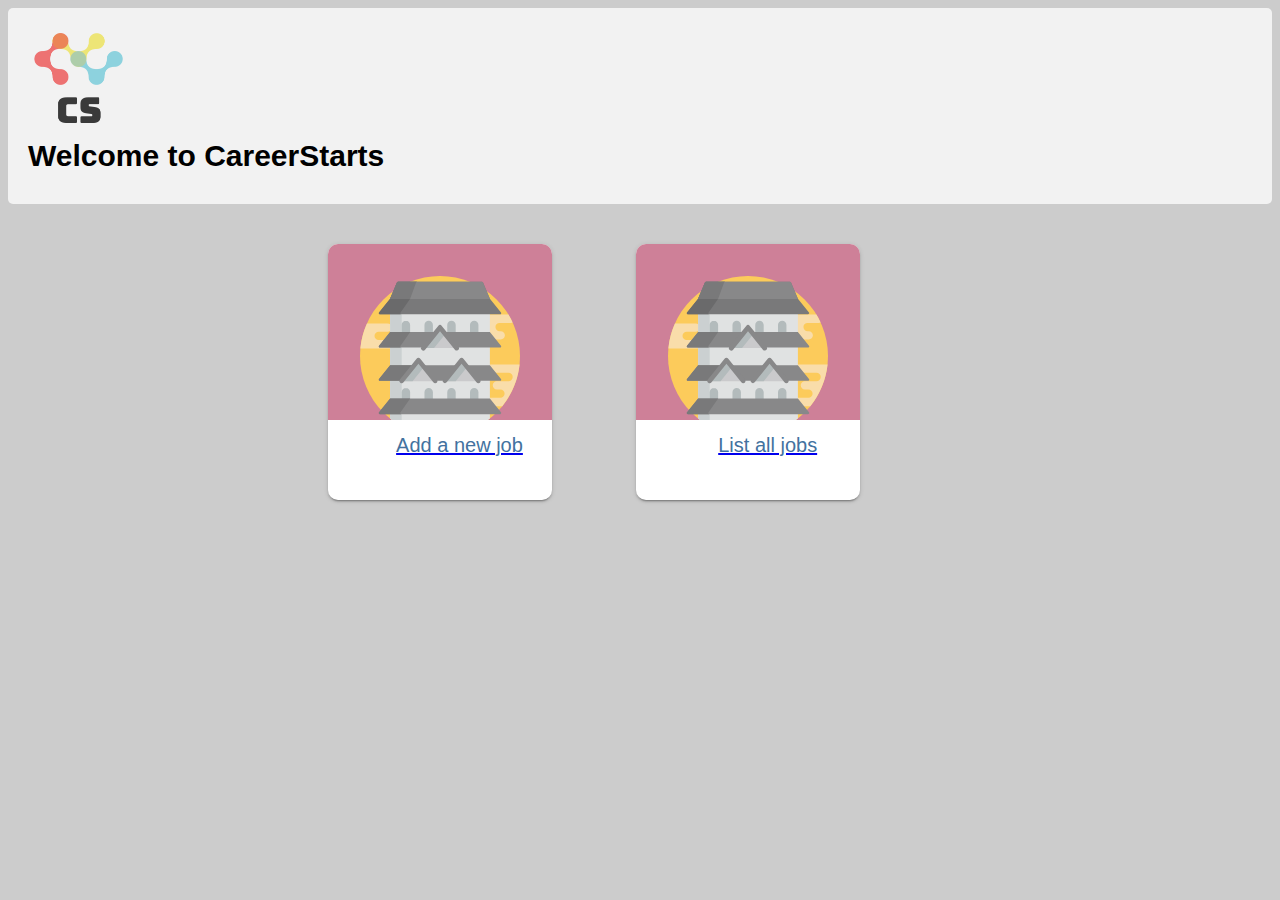
<file: careerStarts/src/main/resources/templates/index.html>
<html xmlns:th="http://www.thymeleaf.org">

<head>
    <meta charset="UTF-8">
    <title>Welcome to CareerStarts!</title>
    <link href="../static/css/style.css" th:href="@{/css/style.css}" rel="stylesheet" />

</head>

<body>
    <div id="header">
        <a href="/" class="logo"><img src="../static/images/logo.png" th:src="@{/images/logo.png}" width="101" height="100" alt="" /></a>
        <h1>Welcome to CareerStarts</h1>
    </div>
<section>


    <a href="/job/add" class="card">
        <figure class="image">
            <!-- Icons made by Freepik from www.flaticon.com is licensed by CC 3.0 BY -->
            <svg xmlns="http://www.w3.org/2000/svg" viewBox="0 0 512 512">
                <circle cx="256" cy="256" r="256" fill="#fccb5b"/>
                <path fill="#f9ddaa" d="M463.7 190c0-7.4-6-13.4-13.3-13.4h-3.7a13.3 13.3 0 1 1 0-26.6H483c2 0 3.8-.5 5.5-1.2a258 258 0 0 0-13.5-25.5H370.7c-7.3 0-13.3 6-13.3 13.3s-6 13.4-13.3 13.4h-31.7a13.3 13.3 0 1 0 0 26.6h3.7c7.4 0 13.4 6 13.4 13.3 0 7.4 6 13.4 13.3 13.4h107.6c7.3 0 13.3-6 13.3-13.4zm46.9 93.3H393.2a13.3 13.3 0 0 0 0 26.6h82.1a13.3 13.3 0 0 1 0 26.7H438a13.3 13.3 0 0 0 0 26.6h11.3a13.3 13.3 0 0 1 0 26.7h-40.5a13.3 13.3 0 0 0 0 26.6h46.7c30-37.2 49.8-83 55.2-133.2zM133 205H59.8a13.3 13.3 0 0 1 0-26.7h28.4a13.3 13.3 0 0 0 0-26.6h-66a254.4 254.4 0 0 0-21 80H133a13.3 13.3 0 0 0 0-26.7z"/>
                <path fill="#e0e2e2" d="M96.3 456.1c43.8 35 99.3 55.9 159.7 55.9s115.9-21 159.7-55.9V115.3H96.3v340.8z"/>
                <path fill="#cbd0d1" d="M133.4 115.3h-37v340.8c11.5 9.3 24 17.5 37 24.7V115.3z"/>
                <path fill="#b3bbbc" d="M365.5 143.4c-7.4 0-13.5 6-13.5 13.5v26.3h27v-26.3c0-7.4-6-13.5-13.5-13.5zm-72.8 0c-7.5 0-13.5 6-13.5 13.5v26.3h27v-26.3c0-7.4-6-13.5-13.5-13.5zm-72.9 0c-7.4 0-13.5 6-13.5 13.5v26.3h27v-26.3c0-7.4-6-13.5-13.5-13.5zm-72.8 0c-7.5 0-13.6 6-13.6 13.5v26.3h27v-26.3c0-7.4-6-13.5-13.5-13.5zm218.5 215.3c-7.4 0-13.5 6-13.5 13.5v26.3h27v-26.3c0-7.4-6-13.5-13.5-13.5zm-72.8 0c-7.5 0-13.5 6-13.5 13.5v26.3h27v-26.3c0-7.4-6-13.5-13.5-13.5zm-72.9 0c-7.4 0-13.5 6-13.5 13.5v26.3h27v-26.3c0-7.4-6-13.5-13.5-13.5zm-72.8 0c-7.5 0-13.6 6-13.6 13.5v26.3h27v-26.3c0-7.4-6-13.5-13.5-13.5z"/>
                <path fill="#79797a" d="M390.3 18.3c1.5 0 2.8.9 3.4 2.3l22 52 35.4 43.8c2 2.4.2 6-2.9 6H63.8a3.7 3.7 0 0 1-2.9-6l35.5-43.8 22-52a3.5 3.5 0 0 1 3.3-2.3h268.6z"/>
                <path fill="#888889" d="M63.8 229h384.4c3.1 0 4.9-3.7 2.9-6l-35.5-43.8H96.4l-35.5 43.7c-2 2.4-.2 6 2.9 6z"/>
                <path fill="#cacacc" d="M309.5 230l-48.4-59.8a6.5 6.5 0 0 0-10.2 0L202.5 230h107z"/>
                <path fill="#888889" d="M63.8 335.5h384.4c3.1 0 4.9-3.6 2.9-6l-35.5-43.8H96.4l-35.5 43.8c-2 2.4-.2 6 2.9 6zm0 106.6h384.4c3.1 0 4.9-3.6 2.9-6l-35.5-43.8H96.4L60.9 436c-2 2.4-.2 6 2.9 6z"/>
                <path fill="#6a6a6b" d="M129.8 116.4l30.7-43.8 19-52c.5-1.4 1.6-2.3 3-2.3h-60.8c-1.5 0-2.8.9-3.4 2.3l-22 52L61 116.4c-2 2.4-.2 6 2.9 6h68.5c-2.7 0-4.2-3.6-2.5-6z"/>
                <path fill="#79797a" d="M129.8 223l30.7-43.8H96.4l-35.5 43.7c-2 2.4-.2 6 2.9 6h68.5c-2.7 0-4.2-3.6-2.5-6zm7.6 106.5l30.7-43.8H96.4l-35.5 43.8c-2 2.4-.2 6 2.9 6h76.1c-2.7 0-4.2-3.6-2.5-6zM129.8 436l30.7-43.7H96.4L60.9 436c-2 2.4-.2 6 2.9 6h68.5c-2.7 0-4.2-3.6-2.5-6z"/>
                <path fill="#cacacc" d="M378.6 336.5L330 276.7a6.5 6.5 0 0 0-10.1 0l-48.5 59.8h107zm-138.1 0L192 276.7a6.5 6.5 0 0 0-10.1 0l-48.5 59.8h107.1z"/>
                <path fill="#b3bbbc" d="M261 170.2a6.5 6.5 0 0 0-10 0L202.4 230H237l36.2-44.7-12.2-15.2zm69.1 106.5a6.5 6.5 0 0 0-10.2 0l-48.4 59.8h34.6l36.2-44.7-12.2-15zm-138.1 0a6.5 6.5 0 0 0-10.1 0l-48.5 59.8h34.7l36.2-44.7-12.3-15z"/>
                <path fill="#888889" d="M378.6 343c-2.2 0-4.4-1-5.9-2.8L325 281l-47.7 59.3a7.5 7.5 0 0 1-11.6-9.4l53.5-66.5a7.5 7.5 0 0 1 11.7 0l53.5 66.5a7.5 7.5 0 0 1-5.8 12.2zm-138.1 0c-2.2 0-4.4-1-5.8-2.8L187 281l-47.7 59.3a7.5 7.5 0 0 1-11.7-9.4l53.5-66.5a7.5 7.5 0 0 1 11.7 0l53.5 66.5a7.5 7.5 0 0 1-5.8 12.2zm69-104.4c-2.2 0-4.3-1-5.8-2.8L256 176.5l-47.7 59.3a7.5 7.5 0 0 1-11.7-9.4l53.6-66.5a7.5 7.5 0 0 1 11.6 0l53.6 66.5a7.5 7.5 0 0 1-5.9 12.2z"/>
                <path fill="#cbd0d1" d="M297.3 460.8h-82c-5 0-9 4-9 8.9v37.5a257 257 0 0 0 99.9-.1v-37.4c0-5-4-8.9-9-8.9z"/>
                <path fill="#b3bbbc" d="M256.2 460.8h-41c-5 0-8.9 4-8.9 8.9v37.5A257 257 0 0 0 256 512h.2v-51.2z"/>
                <path fill="#888889" d="M416.6 73.7l-1-1.1-22-52a3.5 3.5 0 0 0-3.3-2.3H121.7c-1.5 0-2.8.9-3.4 2.3l-22 52-.9 1.1h321.2z"/>
                <path fill="#79797a" d="M111 38L96.4 72.5l-1 1.1h64.3l.8-1.1 19-52c.5-1.4 1.7-2.3 3-2.3h-60.8a3.7 3.7 0 0 0-3.4 2.3L111 37.9z"/>
            </svg>
        </figure>
        <article class="text">
            <h2>Add a new job</h2>
        </article>
    </a>
    <a href="/job/list" class="card">
        <figure class="image">
            <!-- Icons made by Freepik from www.flaticon.com is licensed by CC 3.0 BY -->
            <svg xmlns="http://www.w3.org/2000/svg" viewBox="0 0 512 512">
                <circle cx="256" cy="256" r="256" fill="#fccb5b"/>
                <path fill="#f9ddaa" d="M463.7 190c0-7.4-6-13.4-13.3-13.4h-3.7a13.3 13.3 0 1 1 0-26.6H483c2 0 3.8-.5 5.5-1.2a258 258 0 0 0-13.5-25.5H370.7c-7.3 0-13.3 6-13.3 13.3s-6 13.4-13.3 13.4h-31.7a13.3 13.3 0 1 0 0 26.6h3.7c7.4 0 13.4 6 13.4 13.3 0 7.4 6 13.4 13.3 13.4h107.6c7.3 0 13.3-6 13.3-13.4zm46.9 93.3H393.2a13.3 13.3 0 0 0 0 26.6h82.1a13.3 13.3 0 0 1 0 26.7H438a13.3 13.3 0 0 0 0 26.6h11.3a13.3 13.3 0 0 1 0 26.7h-40.5a13.3 13.3 0 0 0 0 26.6h46.7c30-37.2 49.8-83 55.2-133.2zM133 205H59.8a13.3 13.3 0 0 1 0-26.7h28.4a13.3 13.3 0 0 0 0-26.6h-66a254.4 254.4 0 0 0-21 80H133a13.3 13.3 0 0 0 0-26.7z"/>
                <path fill="#e0e2e2" d="M96.3 456.1c43.8 35 99.3 55.9 159.7 55.9s115.9-21 159.7-55.9V115.3H96.3v340.8z"/>
                <path fill="#cbd0d1" d="M133.4 115.3h-37v340.8c11.5 9.3 24 17.5 37 24.7V115.3z"/>
                <path fill="#b3bbbc" d="M365.5 143.4c-7.4 0-13.5 6-13.5 13.5v26.3h27v-26.3c0-7.4-6-13.5-13.5-13.5zm-72.8 0c-7.5 0-13.5 6-13.5 13.5v26.3h27v-26.3c0-7.4-6-13.5-13.5-13.5zm-72.9 0c-7.4 0-13.5 6-13.5 13.5v26.3h27v-26.3c0-7.4-6-13.5-13.5-13.5zm-72.8 0c-7.5 0-13.6 6-13.6 13.5v26.3h27v-26.3c0-7.4-6-13.5-13.5-13.5zm218.5 215.3c-7.4 0-13.5 6-13.5 13.5v26.3h27v-26.3c0-7.4-6-13.5-13.5-13.5zm-72.8 0c-7.5 0-13.5 6-13.5 13.5v26.3h27v-26.3c0-7.4-6-13.5-13.5-13.5zm-72.9 0c-7.4 0-13.5 6-13.5 13.5v26.3h27v-26.3c0-7.4-6-13.5-13.5-13.5zm-72.8 0c-7.5 0-13.6 6-13.6 13.5v26.3h27v-26.3c0-7.4-6-13.5-13.5-13.5z"/>
                <path fill="#79797a" d="M390.3 18.3c1.5 0 2.8.9 3.4 2.3l22 52 35.4 43.8c2 2.4.2 6-2.9 6H63.8a3.7 3.7 0 0 1-2.9-6l35.5-43.8 22-52a3.5 3.5 0 0 1 3.3-2.3h268.6z"/>
                <path fill="#888889" d="M63.8 229h384.4c3.1 0 4.9-3.7 2.9-6l-35.5-43.8H96.4l-35.5 43.7c-2 2.4-.2 6 2.9 6z"/>
                <path fill="#cacacc" d="M309.5 230l-48.4-59.8a6.5 6.5 0 0 0-10.2 0L202.5 230h107z"/>
                <path fill="#888889" d="M63.8 335.5h384.4c3.1 0 4.9-3.6 2.9-6l-35.5-43.8H96.4l-35.5 43.8c-2 2.4-.2 6 2.9 6zm0 106.6h384.4c3.1 0 4.9-3.6 2.9-6l-35.5-43.8H96.4L60.9 436c-2 2.4-.2 6 2.9 6z"/>
                <path fill="#6a6a6b" d="M129.8 116.4l30.7-43.8 19-52c.5-1.4 1.6-2.3 3-2.3h-60.8c-1.5 0-2.8.9-3.4 2.3l-22 52L61 116.4c-2 2.4-.2 6 2.9 6h68.5c-2.7 0-4.2-3.6-2.5-6z"/>
                <path fill="#79797a" d="M129.8 223l30.7-43.8H96.4l-35.5 43.7c-2 2.4-.2 6 2.9 6h68.5c-2.7 0-4.2-3.6-2.5-6zm7.6 106.5l30.7-43.8H96.4l-35.5 43.8c-2 2.4-.2 6 2.9 6h76.1c-2.7 0-4.2-3.6-2.5-6zM129.8 436l30.7-43.7H96.4L60.9 436c-2 2.4-.2 6 2.9 6h68.5c-2.7 0-4.2-3.6-2.5-6z"/>
                <path fill="#cacacc" d="M378.6 336.5L330 276.7a6.5 6.5 0 0 0-10.1 0l-48.5 59.8h107zm-138.1 0L192 276.7a6.5 6.5 0 0 0-10.1 0l-48.5 59.8h107.1z"/>
                <path fill="#b3bbbc" d="M261 170.2a6.5 6.5 0 0 0-10 0L202.4 230H237l36.2-44.7-12.2-15.2zm69.1 106.5a6.5 6.5 0 0 0-10.2 0l-48.4 59.8h34.6l36.2-44.7-12.2-15zm-138.1 0a6.5 6.5 0 0 0-10.1 0l-48.5 59.8h34.7l36.2-44.7-12.3-15z"/>
                <path fill="#888889" d="M378.6 343c-2.2 0-4.4-1-5.9-2.8L325 281l-47.7 59.3a7.5 7.5 0 0 1-11.6-9.4l53.5-66.5a7.5 7.5 0 0 1 11.7 0l53.5 66.5a7.5 7.5 0 0 1-5.8 12.2zm-138.1 0c-2.2 0-4.4-1-5.8-2.8L187 281l-47.7 59.3a7.5 7.5 0 0 1-11.7-9.4l53.5-66.5a7.5 7.5 0 0 1 11.7 0l53.5 66.5a7.5 7.5 0 0 1-5.8 12.2zm69-104.4c-2.2 0-4.3-1-5.8-2.8L256 176.5l-47.7 59.3a7.5 7.5 0 0 1-11.7-9.4l53.6-66.5a7.5 7.5 0 0 1 11.6 0l53.6 66.5a7.5 7.5 0 0 1-5.9 12.2z"/>
                <path fill="#cbd0d1" d="M297.3 460.8h-82c-5 0-9 4-9 8.9v37.5a257 257 0 0 0 99.9-.1v-37.4c0-5-4-8.9-9-8.9z"/>
                <path fill="#b3bbbc" d="M256.2 460.8h-41c-5 0-8.9 4-8.9 8.9v37.5A257 257 0 0 0 256 512h.2v-51.2z"/>
                <path fill="#888889" d="M416.6 73.7l-1-1.1-22-52a3.5 3.5 0 0 0-3.3-2.3H121.7c-1.5 0-2.8.9-3.4 2.3l-22 52-.9 1.1h321.2z"/>
                <path fill="#79797a" d="M111 38L96.4 72.5l-1 1.1h64.3l.8-1.1 19-52c.5-1.4 1.7-2.3 3-2.3h-60.8a3.7 3.7 0 0 0-3.4 2.3L111 37.9z"/>
            </svg>
        </figure>
        <article class="text">
            <h2>List all jobs</h2>
        </article>
    </a>

</section>
</body>
</html>
</file>
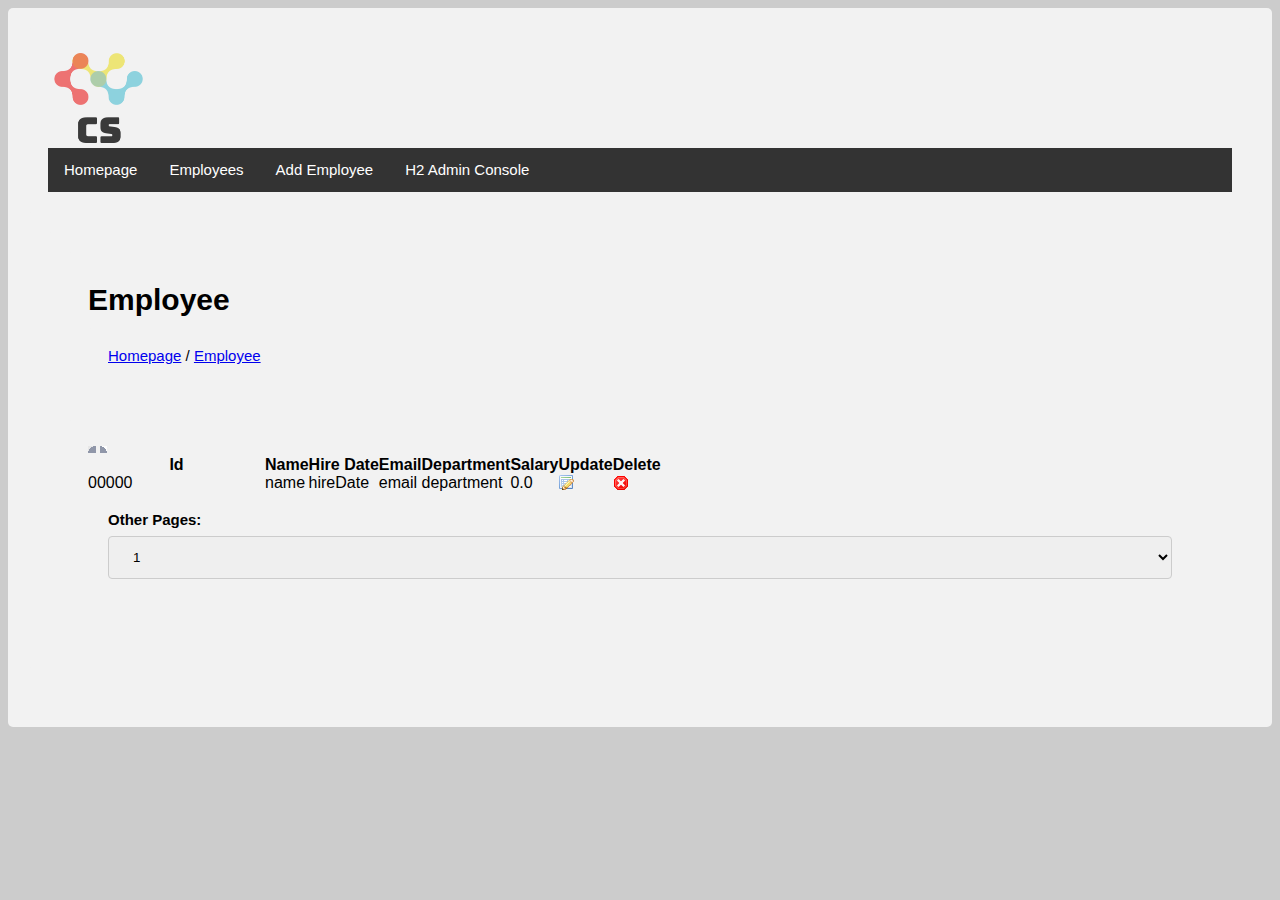
<file: careerStarts/src/main/resources/templates/job.html>
<html xmlns:th="http://www.thymeleaf.org">
<head>
    <meta charset="UTF-8">
    <title>Employee </title>
    <link href="../static/css/style.css" th:href="@{/css/style.css}" rel="stylesheet"/>
</head>
<body>

<div id="main">
    <div id="header"> <a href="/" class="logo"><img src="../static/images/logo.png" th:src="@{/images/logo.png}" width="101" height="100" alt="" /></a>
        <ul id="top-navigation">
            <li><span><span><a href="/">Homepage</a></span></span></li>
            <li><span><span><a href="/job/list">Employees</a></span></span></li>
            <li><span><span><a href="/job/add">Add Employee</a></span></span></li>
            <li><span><span><a href="/h2-console">H2 Admin Console</a></span></span></li>
        </ul>
    </div>
    <div id="middle">


        <div id="center-column">
            <div class="top-bar">
                <h1>Employee</h1>
                <div class="breadcrumbs"><a href="/">Homepage</a> / <a href="#">Employee</a></div>
            </div>
            <br/>

            <div class="table"><img src="../static/images/bg-th-left.gif" th:src="@{/images/bg-th-left.gif}" width="8"
                                    height="7" alt="" class="left"/> <img
                    src="../static/images/bg-th-right.gif" th:src="@{/images/bg-th-right.gif}" width="7" height="7"
                    alt="" class="right"/>
                <table class="listing" cellpadding="0" cellspacing="0">
                    <tr>
                        <th class="first" width="177">Id</th>
                        <th>Name</th>
                        <th>Hire Date</th>
                        <th>Email</th>
                        <th>Department</th>
                        <th>Salary</th>
                        <th>Update</th>
                        <th class="last">Delete</th>
                    </tr>

                    <tr>
                        <td class="first style1"><a th:href="@{'/job/{id}' (id=${job.jobId})}"
                                                    th:text="${job.jobId}">00000</a></td>

                        <td th:text="${job.jobDescription} +' '+ ${job.jobName}">name</td>

                        <td th:text="${job.dueDate}">hireDate</td>

                        <td th:text="${job.candidateName}">email</td>

                        <td th:text="${job.candidateEmail}">department</td>

                        <td th:text="${job.salary}">0.0</td>


                        <td><a th:href="@{'/job/update/{id}' (id=${job.jobId})}">
                            <img src="../static/images/edit-icon.gif" th:src="@{/images/edit-icon.gif}" width="16"
                                 height="16" alt="save"/>
                        </a></td>

                        <td class="last">
                            <a th:href="@{'/job/delete/{id}' (id=${job.jobId})}">
                                <img src="../static/images/hr.gif" th:src="@{/images/hr.gif}" width="16" height="16"
                                     alt="add"/>
                            </a></td>

                    </tr>

                </table>
                <div class="select"><strong>Other Pages: </strong>
                    <select>
                        <option>1</option>
                    </select>
                </div>
            </div>

        </div>
    </div>
    <div id="footer"></div>
</div>

</body>
</html>
</file>
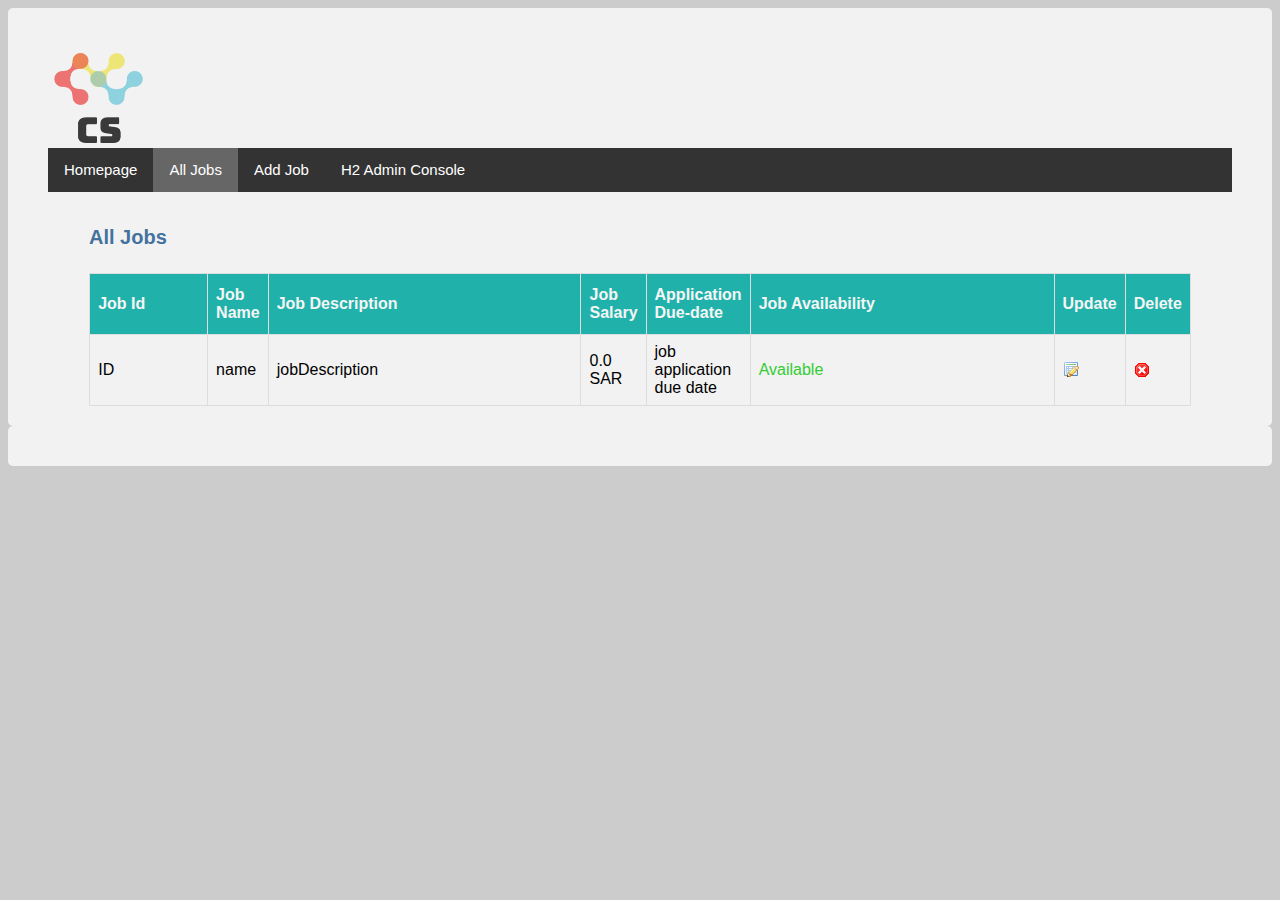
<file: careerStarts/src/main/resources/templates/list.html>
<html xmlns:th="http://www.thymeleaf.org">
<head>
    <meta charset="UTF-8">
    <title>jobs List</title>
    <link href="../static/css/style.css" th:href="@{/css/style.css}" rel="stylesheet"/>

</head>
<body>

<div id="main">
    <div id="header"> <a href="/" class="logo"><img src="../static/images/logo.png" th:src="@{/images/logo.png}" width="101" height="100" alt="" /></a>
        <ul id="top-navigation">
            <li><span><span><a href="/">Homepage</a></span></span></li>
            <li class="active"><span><span>All Jobs</span></span></li>
            <li><span><span><a href="/job/add">Add Job</a></span></span></li>
            <li><span><span><a href="/h2-console">H2 Admin Console</a></span></span></li>
        </ul>
    </div>

    <h2><strong>All Jobs</strong></h2>
                <table class="listing" cellpadding="0" cellspacing="0" id="jobs">
                    <tr>
                        <th class="first" width="177">Job Id</th>
                        <th th:width="500px">Job Name</th>
                        <th width="500px">Job Description</th>
                        <th>Job Salary</th>
                        <th>Application Due-date</th>
                        <th width="500">Job Availability</th>
                        <th>Update</th>
                        <th class="last">Delete</th>
                    </tr>

                    <tr th:each="job: ${allJobs}">

                        <td th:text="${job.jobId}">ID</td>
                        <td th:text="${job.jobName}">name</td>
                        <td th:text="${job.jobDescription}">jobDescription</td>
                        <td th:text="${job.salary} +' SAR'">0.0 <span>SAR</span></td>

                        <td th:text="${job.dueDate}">job application due date</td>

                        <td >
                            <script th:inline="javascript">
                                /*<![CDATA[*/

                                var duedate = /*[[${job.dueDate}]]*/ 'default';

                                var today = new Date();
                                var dd = String(today.getDate()).padStart(2, '0');
                                var mm = String(today.getMonth() + 1).padStart(2, '0'); //January is 0!
                                var yyyy = today.getFullYear();

                                today = mm + '-' + dd + '-' + yyyy;
                                if(new Date(today)>new Date(duedate)){
                                    document.write("<p style='color:red;'>Not Available</p>");

                                }
                                else  {
                                    document.write("<p style='color:limegreen;'>Available</p>");
                                }


                                /*]]>*/
                            </script>

                        </td>



                        <td><a th:href="@{'/job/update/{id}' (id=${job.jobId})}">
                            <img src="../static/images/edit-icon.gif" th:src="@{/images/edit-icon.gif}" width="16"
                                 height="16" alt="save"/>
                        </a></td>

                        <td class="last">
                            <a th:href="@{'/job/delete/{id}' (id=${job.jobId})}">
                                <img src="../static/images/hr.gif" th:src="@{/images/hr.gif}" width="16" height="16"
                                     alt="add"/>
                            </a></td>

                    </tr>

                </table>

            </div>

        </div>
    </div>
    <div id="footer"></div>
</div>

</body>
</html>
</file>
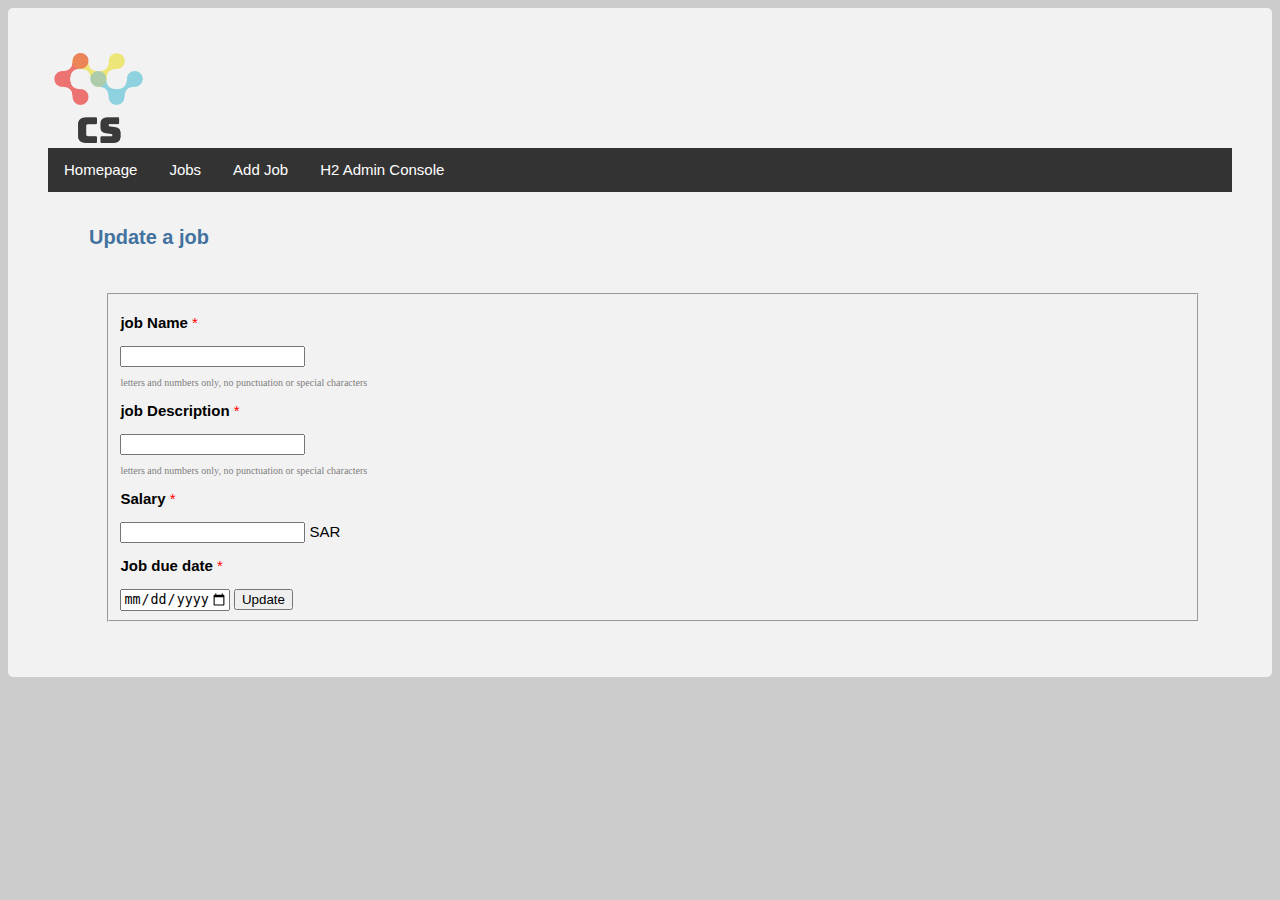
<file: careerStarts/src/main/resources/templates/update.html>
<html xmlns:th="http://www.thymeleaf.org">

<head>
    <meta charset="UTF-8">
    <title>Update a job</title>

    <link href="../static/css/style.css" th:href="@{/css/style.css}" rel="stylesheet" />
</head>
<body>

<div id="main">
    <div id="header"> <a href="/" class="logo"><img src="../static/images/logo.png" th:src="@{/images/logo.png}" width="101" height="100" alt="" /></a>
        <ul id="top-navigation">
            <li><span><span><a href="/">Homepage</a></span></span></li>
            <li><span><span><a href="/job/list">Jobs</a></span></span></li>
            <li><span><span><a href="/job/add">Add Job</a></span></span></li>
            <li><span><span><a href="/h2-console">H2 Admin Console</a></span></span></li>
        </ul>
    </div>
    <h2><strong>Update a job</strong></h2>
    <div id="middle">

            <form id="updateJobForm"
                  action="#"
                  th:action="@{'/job/save'}"
                  th:object="${job}"
                  method="post">

                <fieldset>


                                <input required type="number" readonly th:field="*{jobId}" id="jobId" hidden>

                        <tr>
                            <p class="required"><strong>job Name</strong></p>

                                <input required th:field="*{jobName}" id="jobName" minlength="5" maxlength="30"
                                       pattern="^[A-Za-z0-9 ]+$">
                            <p class="msg">letters and numbers only, no punctuation or special characters</p>


                            <p class="required"><strong>job Description</strong></p>
                                <input required th:field="*{jobDescription}" id="jobDescription" minlength="10" maxlength="200"
                                       pattern="^[A-Za-z0-9 ]+$">
                            <p class="msg">letters and numbers only, no punctuation or special characters</p>

                        <p class="required"><strong>Salary</strong></p>

                            <input required type="number" min="1" step="0.00001" th:field="*{salary}" id="salary">
                            <span>SAR</span>


                            <p class="required"><strong>Job due date</strong></p>
                                <input required type="date" max='2022-12-30' min='2020-01-01' th:field="*{dueDate}" id="jobdueDate">

                                <button class="button" type="submit" id="submit">Update</button>


                </fieldset>

            </form>

        </div>
    </div>
</div>
</div>

</body>
</html>
</file>
